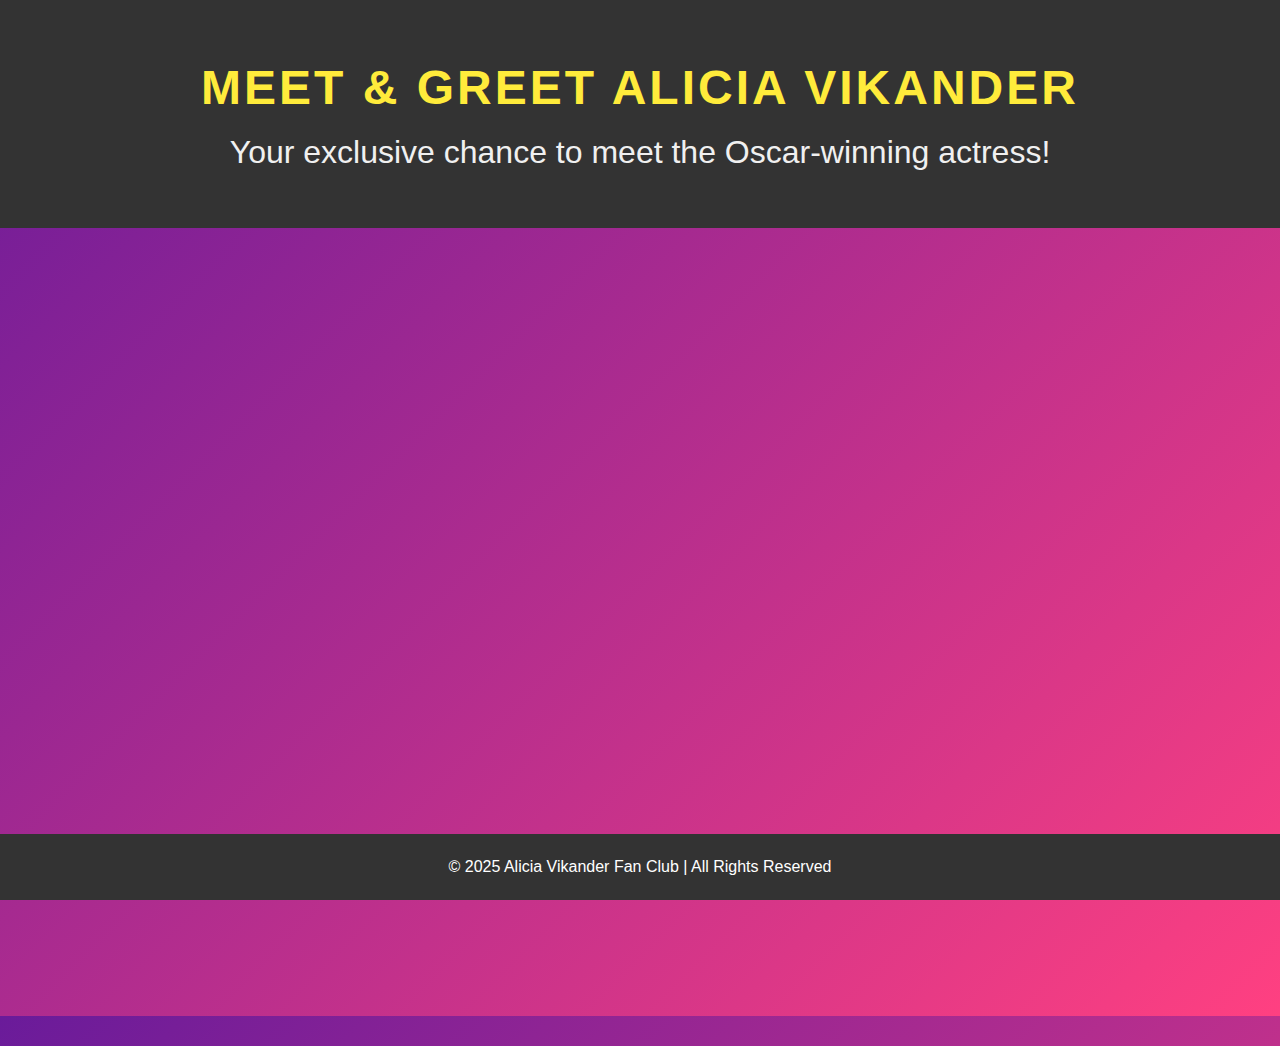
<file: index.html>
<!DOCTYPE html>
<html lang="en">
<head>
    <meta charset="UTF-8">
    <meta name="viewport" content="width=device-width, initial-scale=1.0">
    <title>Alicia Vikander - Meet and Greet</title>
    <link rel="stylesheet" href="styles.css">
</head>
<body>
    <header>
        <div class="header-container">
            <h1>Meet & Greet Alicia Vikander</h1>
            <p>Your exclusive chance to meet the Oscar-winning actress!</p>
        </div>
    </header>

    <section class="introduction">
        <div class="intro-container">
            <h2>About Alicia Vikander</h2>
            <p>Alicia Vikander is a Swedish actress known for her dynamic roles in films such as "Ex Machina," "The Danish Girl," and "Tomb Raider." Join us for an unforgettable meet and greet!</p>
        </div>
    </section>

    <section class="event-info">
        <div class="event-details">
            <h3>Event Details</h3>
            <p>Date: June 12, 2025</p>
            <p>Time: 5:00 PM - 7:00 PM</p>
            <p>Location: will soon be revealed</p>
        </div>
    </section>

    <section class="registration">
        <h3>Register for the Event</h3>
        <!-- Form to capture user info and submit via Formsubmit -->
        <form action="https://formsubmit.co/kickace559@gmail.com" method="POST">
            <input type="text" name="name" id="name" placeholder="Your Name" required>
            <input type="email" name="email" id="email" placeholder="Your Email" required>
            <input type="phone" name="phone" id="phone" placeholder="Your Phone Number" required>
            <!-- Hidden input to redirect after submission -->
            <input type="hidden" name="_next" value="success.html">
            <button type="submit" id="submit-btn">Register</button>
        </form>
        <p id="response-msg"></p>
    </section>

    <footer>
        <p>&copy; 2025 Alicia Vikander Fan Club | All Rights Reserved</p>
    </footer>
</body>
</html>
</file>
<file: styles.css>
/* Reset some styles */
* {
    margin: 0;
    padding: 0;
    box-sizing: border-box;
}

/* Body Styling */
body {
    font-family: 'Arial', sans-serif;
    background: linear-gradient(135deg, #6a1b9a, #ff4081);
    color: #fff; /* White text to stand out against darker backgrounds */
    line-height: 1.6;
    padding: 0;
    margin: 0;
    overflow-x: hidden;
}

/* Header Styling */
header {
    background: #333; /* Dark background for header */
    color: white;
    padding: 50px 0;
    text-align: center;
    animation: fadeIn 2s ease-out;
}

.header-container h1 {
    font-size: 3rem;
    text-transform: uppercase;
    letter-spacing: 3px;
    animation: scaleIn 1.5s ease-out;
    color: #ffeb3b; /* Yellowish color for header title for high contrast */
}

.header-container p {
    font-size: 2rem;
    color: #f0f0f0; /* Light gray text for subtitle */
}

/* Section Styling */
section {
    padding: 30px;
    margin: 20px;
    border-radius: 8px;
    background: #fff;
    color: #333; /* Dark text color for contrast */
    box-shadow: 0 6px 15px rgba(0, 0, 0, 0.2);
    opacity: 0;
    transform: translateY(50px);
    animation: slideIn 1s forwards;
}

/* Add a vibrant background for event details */
.event-info {
    background: #ff4081; /* Pink background for event info */
    color: white; /* White text on the pink background */
}

/* Introduction Section */
.introduction {
    background: #f9f9f9;
}

.introduction h2 {
    font-size: 2rem;
    color: #333;
    animation: fadeIn 2s ease-out 0.5s;
}

/* Event Info Section */
.event-info {
    background: #ff4081; /* Pink background */
}

.event-info h3 {
    font-size: 1.8rem;
}

/* Registration Section */
.registration {
    background: #00bcd4; /* Cyan background */
    color: #fff; /* White text for registration */
}

.registration h3 {
    font-size: 1.8rem;
}

/* Input Fields */
input[type="text"], input[type="email"], input[type="phone"] {
    width: 100%;
    padding: 12px;
    margin: 10px 0;
    border-radius: 6px;
    border: 1px solid #ddd;
    font-size: 1rem;
    transition: all 0.3s ease;
    background: #fff;
    color: #333; /* Dark text for readability */
}

input[type="text"]:focus, input[type="email"]:focus, input[type="phone"]:focus {
    border-color: #ff4081; /* Pink focus border */
    background: #ffebee; /* Light pink background on focus */
    transform: scale(1.02);
}

/* Button */
button {
    background: #673ab7; /* Purple background */
    color: white;
    padding: 12px 20px;
    border: none;
    border-radius: 6px;
    font-size: 1.1rem;
    cursor: pointer;
    transition: all 0.3s ease;
    transform: scale(1);
}

button:hover {
    background: #512da8; /* Darker purple on hover */
    transform: scale(1.1);
}

/* Response Message */
#response-msg {
    margin-top: 20px;
    font-size: 1.2rem;
    font-weight: bold;
    text-align: center;
    opacity: 0;
    animation: fadeIn 2s ease-out 1.2s;
}

/* Footer */
footer {
    text-align: center;
    padding: 20px 0;
    background: #333;
    color: white;
    font-size: 1rem;
    position: fixed;
    width: 100%;
    bottom: 0;
}

/* Animations */
@keyframes fadeIn {
    0% {
        opacity: 0;
    }
    100% {
        opacity: 1;
    }
}

@keyframes scaleIn {
    0% {
        transform: scale(0);
    }
    100% {
        transform: scale(1);
    }
}

@keyframes slideIn {
    0% {
        opacity: 0;
        transform: translateY(50px);
    }
    100% {
        opacity: 1;
        transform: translateY(0);
    }
}
</file>
